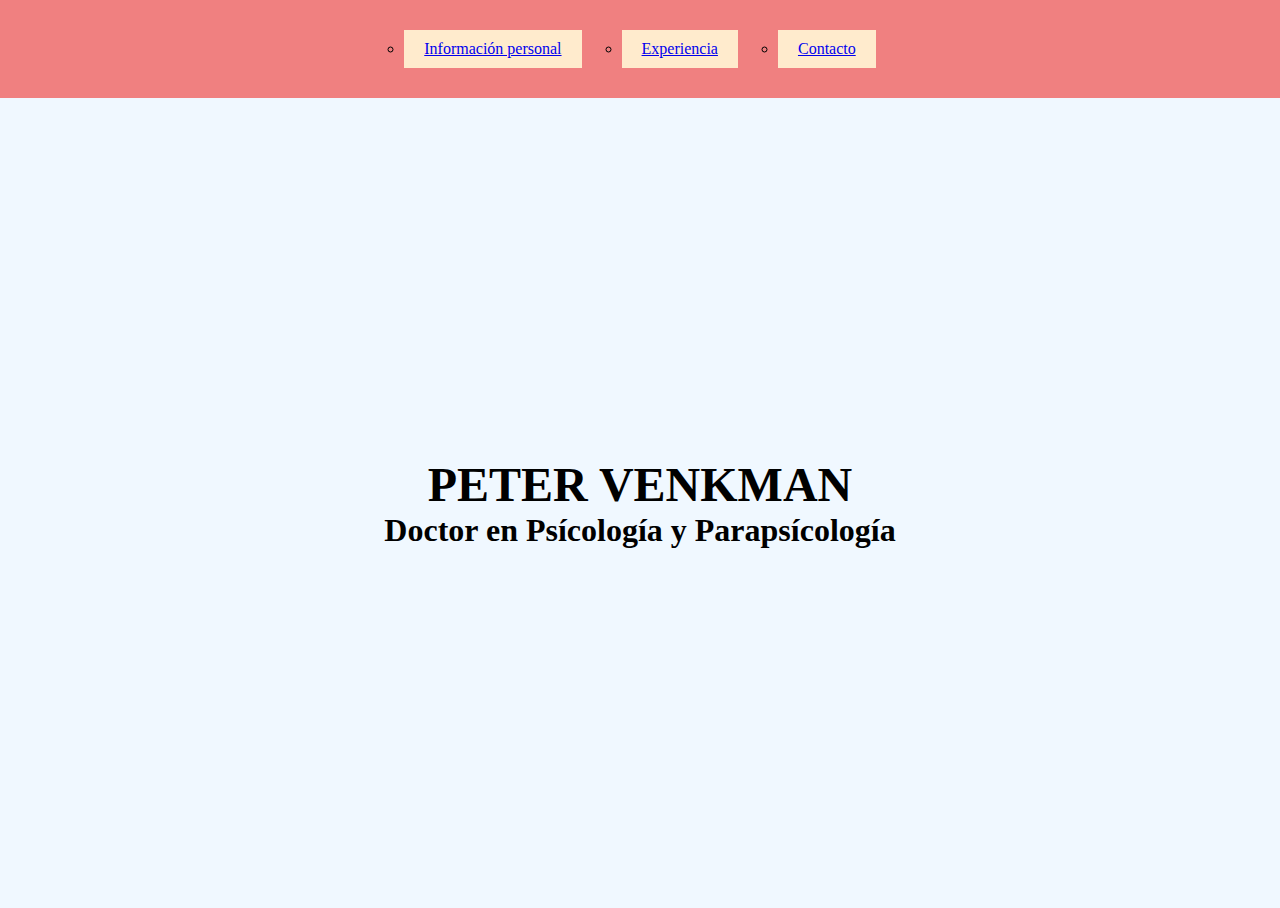
<file: index.html>
<!DOCTYPE html>
<html lang="es">
<head>
    <meta charset="UTF-8">
    <meta http-equiv="X-UA-Compatible" content="IE=edge">
    <meta name="viewport" content="width=device-width, initial-scale=1.0">
    <title>Peter Venkman CV</title>
    <link rel="icon" type="image/x-icon" href="imagenes/favicon.ico">
    <link rel="stylesheet" href="style.css">
</head>
<body>
    <header>
        <nav>
            <ul>
                <li><a href="nombre.html">Información personal</a></li>
                <li><a href="proyectos.html">Experiencia</a></li>
                <li><a href="contacto.html">Contacto</a></li>
            </ul>
        </nav>
    </header>
    <main>
        <section id="nombre">
            <h1>Peter Venkman</h1>
            <h2>Doctor en Psícología y Parapsícología</h2>
        
</body>
</html>
</file>
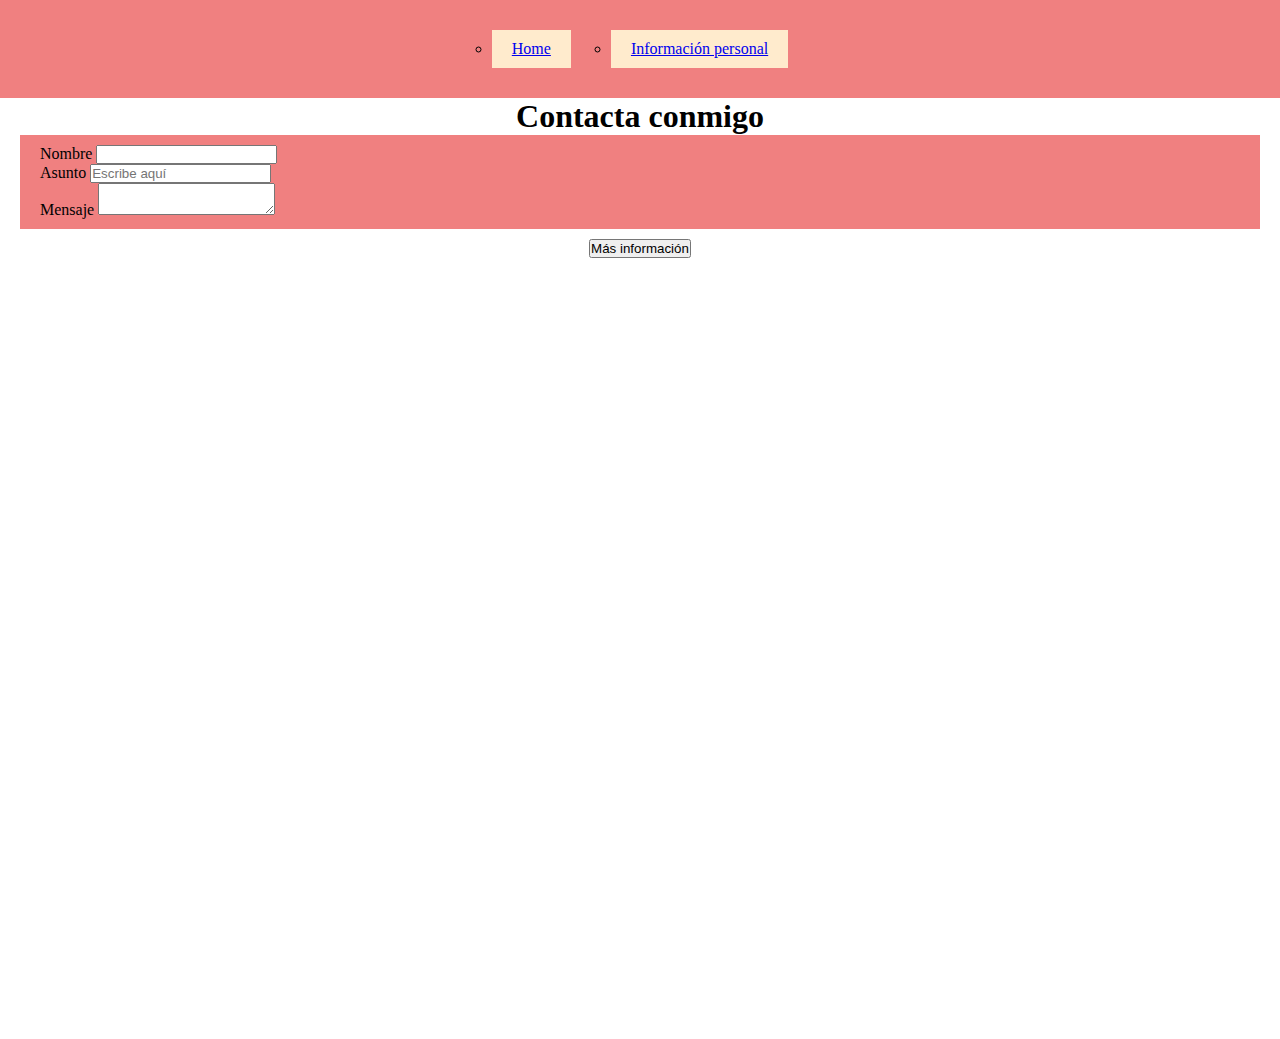
<file: contacto.html>
<!DOCTYPE html>
<html lang="es">
<head>
    <meta charset="UTF-8">
    <meta http-equiv="X-UA-Compatible" content="IE=edge">
    <meta name="viewport" content="width=device-width, initial-scale=1.0">
    <title>Peter Venkman CV</title>
    <link rel="icon" type="image/x-icon" href="imagenes/favicon.ico">
    <link rel="stylesheet" href="style.css">
</head>
<body>
    <header>
        <nav>
            <ul>
                <li><a href="index.html">Home</a></li>
                <li><a href="nombre.html">Información personal</a></li>
            </ul>
        </nav>
        
    </header>
    <section id="contacto">
        <h2>Contacta conmigo</h2>
        <form>
            <div>
            <label>Nombre</label>
            <input type="text">
            </div>
            <div>
                <label>Asunto</label>
                <input type="text" placeholder="Escribe aquí">
            
            </div>
            <div>
                <label>Mensaje</label>
                <textarea></textarea>
            </div>
            </form>
            <section class="tag">

            <p><a id="tag" href="https://es.wikipedia.org/wiki/Peter_Venkman"></a></p>

            <button onclick="tagboton()">Más información</button>

            <p id="demo"></p>

                <script>
                function tagboton() {
                var x = document.getElementById("tag").href;
                    document.getElementById("demo").innerHTML = x;
                    }
                </script>
                </section>
        

    
            </section>
</body>
</html>
</file>
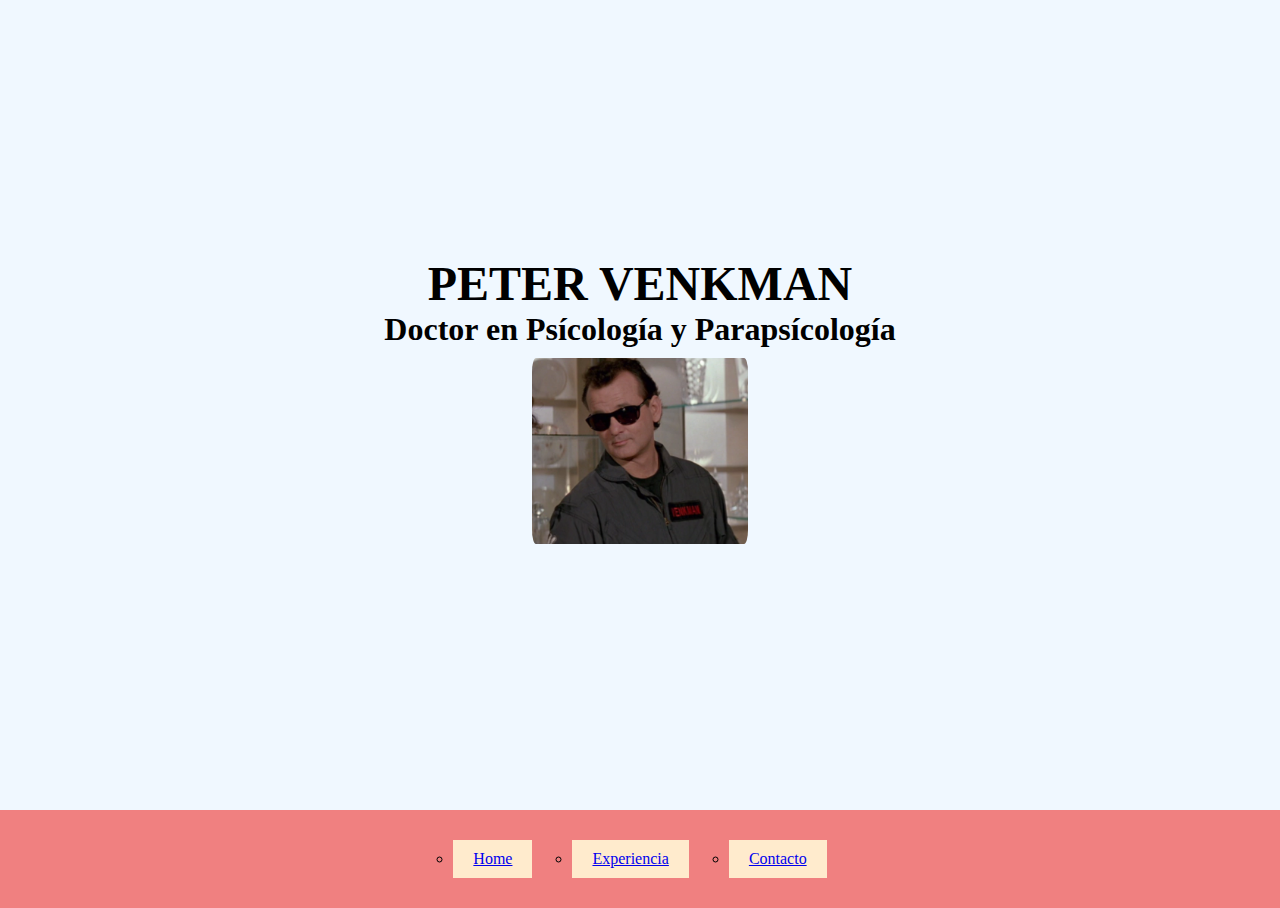
<file: nombre.html>
<!DOCTYPE html>
<html lang="es">
<head>
    <meta charset="UTF-8">
    <meta http-equiv="X-UA-Compatible" content="IE=edge">
    <meta name="viewport" content="width=device-width, initial-scale=1.0">
    <title>Peter Venkman CV</title>
    <link rel="icon" type="image/x-icon" href="imagenes/favicon.ico">
    <link rel="stylesheet" href="style.css">
</head>
<body>
    <section id="nombre">
        <h1>Peter Venkman</h1>
        <h2>Doctor en Psícología y Parapsícología</h2>
        <img src="imagenes/Petergb201.webp" alt="foto de peter">
    </section>
    <header>
        <nav>
            <ul>
                <li><a href="index.html">Home</a></li>
                <li><a href="proyectos.html">Experiencia</a></li>
                <li><a href="contacto.html">Contacto</a></li>
            </ul>
        </nav>
    </header>
    
</body>
</html>
</file>
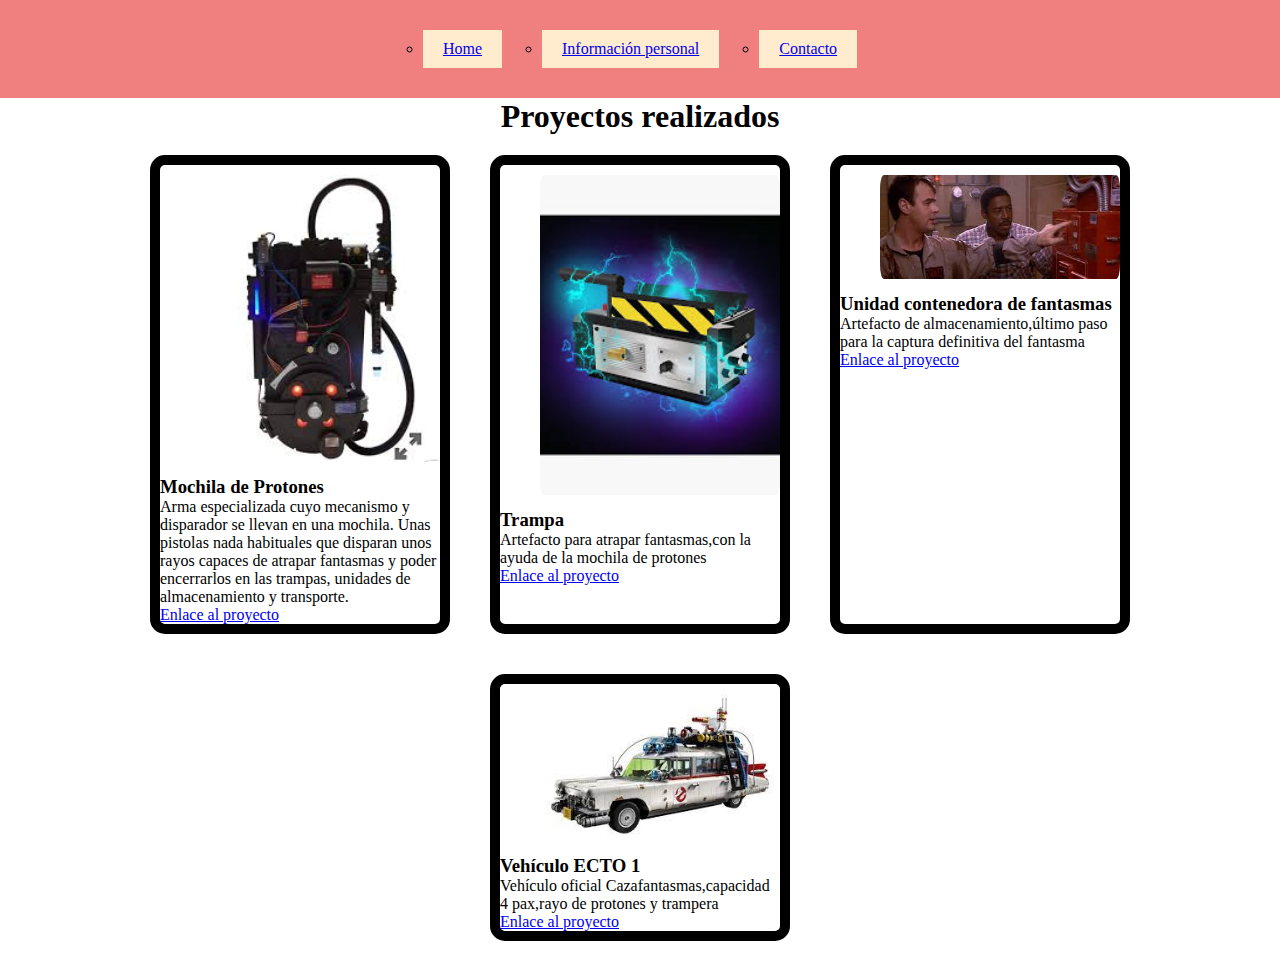
<file: proyectos.html>
<!DOCTYPE html>
<html lang="es">
<head>
    <meta charset="UTF-8">
    <meta http-equiv="X-UA-Compatible" content="IE=edge">
    <meta name="viewport" content="width=device-width, initial-scale=1.0">
    <title>Peter Venkman CV</title>
    <link rel="icon" type="image/x-icon" href="imagenes/favicon.ico">
    <link rel="stylesheet" href="style.css">
</head>
<body>
    <header>
        <nav>
            <ul>
                <li><a href="index.html">Home</a></li>
                <li><a href="nombre.html">Información personal</a></li>
                <li><a href="contacto.html">Contacto</a></li>
            </ul>
        </nav>
    </header>
    <section id="proyectos">
        <h2>Proyectos realizados</h2>
            <div class="lista-proyectos">
                <div class="detalle-proyecto">
                    <img src="imagenes/mochila.jpg">
                    <h3>Mochila de Protones</h3>
                    <p> Arma especializada cuyo mecanismo y disparador se llevan en una mochila.
                        Unas pistolas nada habituales que disparan unos rayos capaces de atrapar fantasmas y poder encerrarlos en las trampas,
                         unidades de almacenamiento y transporte.</p>
                    <a href="https://www.youtube.com/watch?v=C_6RErUoSuI">Enlace al proyecto</a>
                </div>
                <div class="detalle-proyecto">
                    <img src="imagenes/trampa.jpg">
                    <h3>Trampa</h3>
                    <p>Artefacto para atrapar fantasmas,con la ayuda de la mochila de protones</p>
                    <a href="https://www.youtube.com/watch?v=kJ8YJ9XVZJY">Enlace al proyecto</a>
                </div>
                <div class="detalle-proyecto">
                    <img src="imagenes/ucont.jpg">
                    <h3>Unidad contenedora de fantasmas</h3>
                    <p>Artefacto de almacenamiento,último paso para la captura definitiva del fantasma</p>
                    <a href="https://www.youtube.com/watch?v=aLwKMkdVMnQ">Enlace al proyecto</a>
                </div>
                <div class="detalle-proyecto">
                    <img src="imagenes/vehiculo.jpg">
                    <h3>Vehículo ECTO 1</h3>
                    <p>Vehículo oficial Cazafantasmas,capacidad 4 pax,rayo de protones y trampera</p>
                    <a href="https://www.youtube.com/watch?v=BS8QAfSDwNE">Enlace al proyecto</a>
                </div>
            </div>
    </section>  
</body>
</html>
</file>
<file: style.css>
* {
    box-sizing: border-box;
    margin: 0;
    padding: 0;
}
section{
    height:90vh;
}

section#nombre{
    background-color: aliceblue;
    display: flex;
    flex-direction: column;
    justify-content: center;
    align-items: center;
}

h1{
    font-size: 3rem;
    text-transform: uppercase;
}

h2{
    font-size: 2rem;
 text-align: center;
}

.lista-proyectos{
    display: flex;
    flex-wrap: wrap;
    justify-content: center;

}

.detalle-proyecto{
    border: 10px solid black ;
    width: 300px;
    margin: 20px;
    border-radius: 15px;
}

.detalle-proyecto img{
    width: 100%;
}

header{
    position: sticky;
    top: 0;
    padding-top: 30px;
    padding-bottom: 30px;
    background-color: lightcoral;

}

nav ul{
    display: flex;
    justify-content: center;
    list-style: circle;
}

nav ul li{
    margin-left: 20px;
    margin-right: 20px;
    padding: 10px 20px;
    background-color: blanchedalmond;
}

form{
    margin-left: 20px;
    margin-right: 20px;
    padding: 10px 20px;
    background-color: lightcoral;
}

img{
    border-radius: 24px;
    width: 20%;
    margin-left: 20px;
    margin-right: 20px;
    padding: 10px 20px;

}

.tag{
    margin-left: 20px;
    margin-right: 20px;
    padding: 10px 20px;
    text-align: center;
    
}
</file>
